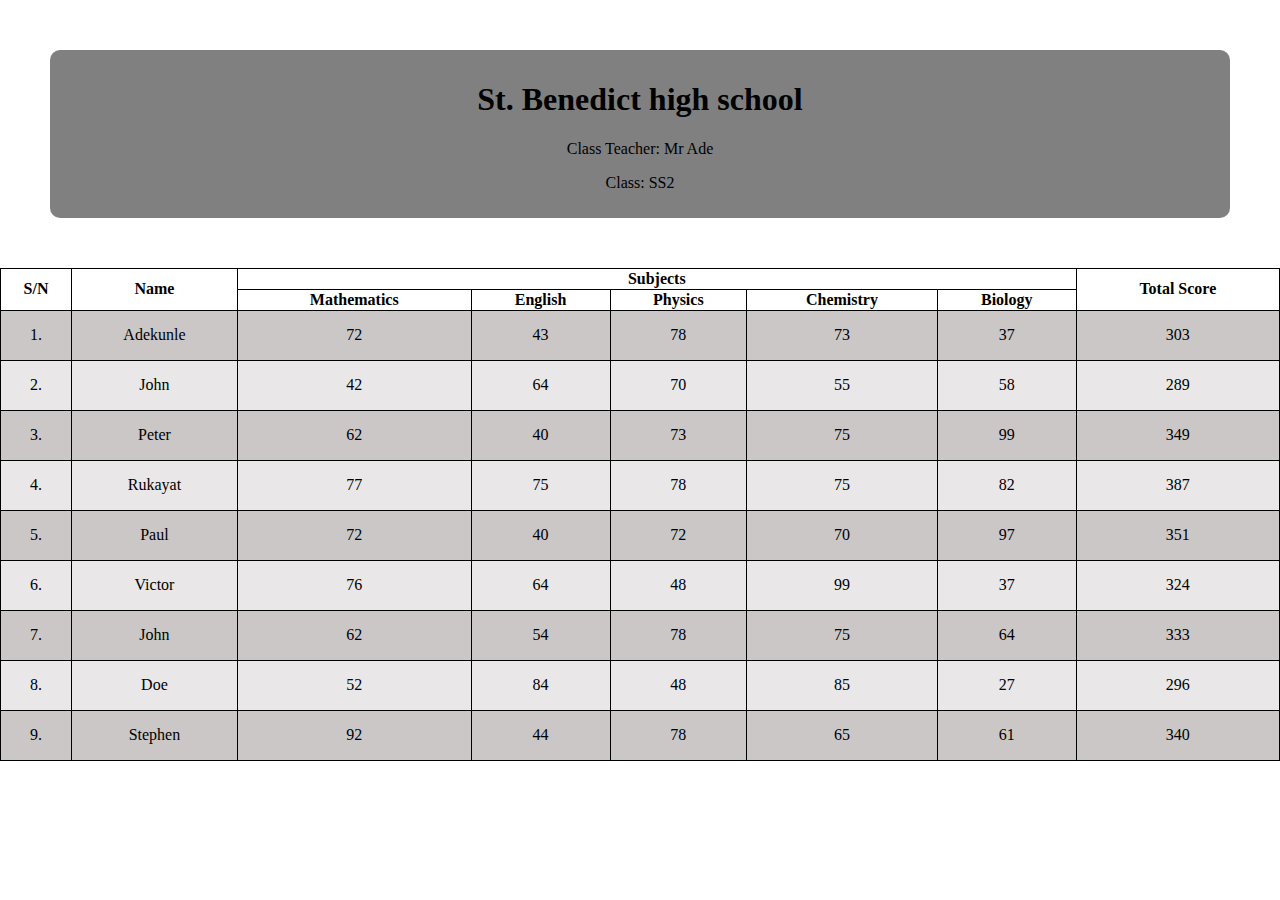
<file: index.html>
<!DOCTYPE html>
<html lang="en">
<head>
    <meta charset="UTF-8">
    <meta http-equiv="X-UA-Compatible" content="IE=edge">
    <meta name="viewport" content="width=device-width, initial-scale=1.0">
    <title>HTML: Table</title>
    <style>
        table{
            width: 100%;
            text-align: center;
            border: 1px solid black; 
            border-collapse:collapse; 
        }
        td,th{
            text-align: center;
            border: 1px solid black;
            border-collapse:collapse;
            
        }
        header{
            text-align: center;
            background-color: grey;
            margin: 50px;
            padding: 10px;
            border-radius: 10px;
        }
        tbody > tr:nth-child(odd){
            height: 50px;
            background-color: rgba(82, 69, 69, 0.3);
        }
        tbody > tr:nth-child(even){
            height: 50px;
            background-color: rgba(181, 174, 174, 0.3);
        }
        
    </style>
</head>
<body style="margin: 0px;">
   <header id="heading">
      <h1>St. Benedict high school </h1>
      <p>Class Teacher: Mr Ade</p>
      <p>Class: SS2</p>
   </header>
   <main>
       <table>
           <!-- <caption>Student's Test Score</caption> -->
           <thead>
                <tr>
                    <th rowspan="2" width="" 2%>S/N</th>
                    <th rowspan="2">Name</th>
                    <th colspan="5">Subjects</th>
                    <th rowspan="2" colspan="2">Total Score</th>
                </tr>
                <tr>
                    <th>Mathematics</th>
                    <th>English</th>
                    <th>Physics</th>
                    <th>Chemistry</th>
                    <th>Biology</th>
                </tr>
           </thead>
           <tbody>
                <tr class="table-row">
                    <td class="table-data">1.</td>
                    <td class="table-data">Adekunle</td>
                    <td class="table-data">72</td>
                    <td class="table-data">43</td>
                    <td class="table-data">78</td>
                    <td class="table-data">73</td>
                    <td class="table-data">37</td>
                    <td class="table-data" colspan="2">303</td>
                    
                </tr>
                <tr class="table-row">
                    <td class="table-data">2.</td>
                    <td class="table-data">John</td>
                    <td class="table-data">42</td>
                    <td class="table-data">64</td>
                    <td class="table-data">70</td>
                    <td class="table-data">55</td>
                    <td class="table-data">58</td>
                    <td class="table-data" colspan="2">289</td>
                </tr>
                <tr class="table-row">
                    <td class="table-data">3.</td>
                    <td class="table-data">Peter</td>
                    <td class="table-data">62</td>
                    <td class="table-data">40</td>
                    <td class="table-data">73</td>
                    <td class="table-data">75</td>
                    <td class="table-data">99</td>
                    <td class="table-data">349</td>
                </tr>
                <tr class="table-row">
                    <td class="table-data">4.</td>
                    <td class="table-data">Rukayat</td>
                    <td class="table-data">77</td>
                    <td class="table-data">75</td>
                    <td class="table-data">78</td>
                    <td class="table-data">75</td>
                    <td class="table-data">82</td>
                    <td class="table-data">387</td>
                </tr>
                <tr class="table-row">
                    <td class="table-data">5.</td>
                    <td class="table-data">Paul</td>
                    <td class="table-data">72</td>
                    <td class="table-data">40</td>
                    <td class="table-data">72</td>
                    <td class="table-data">70</td>
                    <td class="table-data">97</td>
                    <td class="table-data">351</td>
                    
                </tr>
                <tr class="table-row">
                    <td class="table-data">6.</td>
                    <td class="table-data">Victor</td>
                    <td class="table-data">76</td>
                    <td class="table-data">64</td>
                    <td class="table-data">48</td>
                    <td class="table-data">99</td>
                    <td class="table-data">37</td>
                    <td class="table-data">324</td>
                </tr>
                <tr class="table-row">
                    <td class="table-data">7.</td>
                    <td class="table-data">John</td>
                    <td class="table-data">62</td>
                    <td class="table-data">54</td>
                    <td class="table-data">78</td>
                    <td class="table-data">75</td>
                    <td class="table-data">64</td>
                    <td class="table-data">333</td>
                </tr>
                <tr class="table-row">
                    <td class="table-data">8.</td>
                    <td class="table-data">Doe</td>
                    <td class="table-data">52</td>
                    <td class="table-data">84</td>
                    <td class="table-data">48</td>
                    <td class="table-data">85</td>
                    <td class="table-data">27</td>
                    <td class="table-data">296</td>
                </tr>
                <tr class="table-row">
                    <td class="table-data">9.</td>
                    <td class="table-data">Stephen</td>
                    <td class="table-data">92</td>
                    <td class="table-data">44</td>
                    <td class="table-data">78</td>
                    <td class="table-data">65</td>
                    <td class="table-data">61</td>
                    <td class="table-data">340</td>
                </tr>
           </tbody>
           <tfoot>
           </tfoot>
       </table>
   </main> 
</body>
</html>
</file>
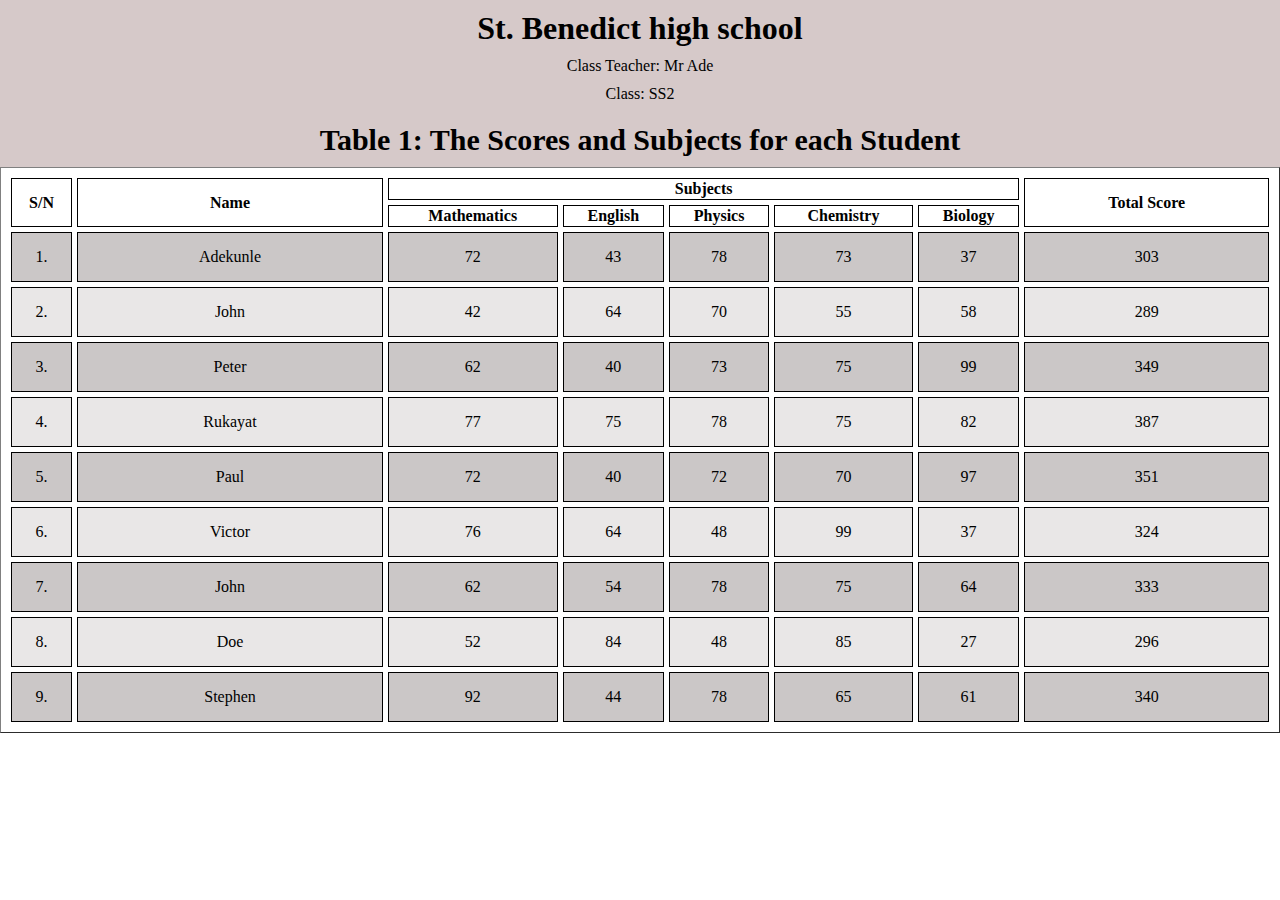
<file: codepen.html>
<!DOCTYPE html>
<html lang="en">

<head>
  <meta charset="UTF-8">
  <meta http-equiv="X-UA-Compatible" content="IE=edge">
  <meta name="viewport" content="width=device-width, initial-scale=1.0">
  <title>HTML: Table</title>
  <link rel="stylesheet" href="codepen.css">
</head>

<body>
  <header id="heading">
    <h1>St. Benedict high school </h1>
    <p>Class Teacher: Mr Ade</p>
    <p>Class: SS2</p>
  </header>
  <main>
    <table border="1" style="width: 100%; padding: 5px; border-spacing: 5px;">
      <caption style="padding-bottom: 10px; font-size: 30px; font-weight:bold">Table 1: The Scores and Subjects for each Student</caption>
      <thead>
        <tr>
          <th rowspan="2" width="5%">S/N</th>
          <th rowspan="2" width="25%">Name</th>
          <th colspan="5" style="width: 50%">Subjects</th>
          <th rowspan="2" width="20%">Total Score</th>
        </tr>
        <tr>
          <th>Mathematics</th>
          <th>English</th>
          <th>Physics</th>
          <th>Chemistry</th>
          <th>Biology</th>
        </tr>
      </thead>
      <tbody>
        <tr class="table-row">
          <td class="table-data">1.</td>
          <td class="table-data">Adekunle</td>
          <td class="table-data">72</td>
          <td class="table-data">43</td>
          <td class="table-data">78</td>
          <td class="table-data">73</td>
          <td class="table-data">37</td>
          <td class="table-data">303</td>

        </tr>
        <tr class="table-row">
          <td class="table-data">2.</td>
          <td class="table-data">John</td>
          <td class="table-data">42</td>
          <td class="table-data">64</td>
          <td class="table-data">70</td>
          <td class="table-data">55</td>
          <td class="table-data">58</td>
          <td class="table-data">289</td>
        </tr>
        <tr class="table-row">
          <td class="table-data">3.</td>
          <td class="table-data">Peter</td>
          <td class="table-data">62</td>
          <td class="table-data">40</td>
          <td class="table-data">73</td>
          <td class="table-data">75</td>
          <td class="table-data">99</td>
          <td class="table-data">349</td>
        </tr>
        <tr class="table-row">
          <td class="table-data">4.</td>
          <td class="table-data">Rukayat</td>
          <td class="table-data">77</td>
          <td class="table-data">75</td>
          <td class="table-data">78</td>
          <td class="table-data">75</td>
          <td class="table-data">82</td>
          <td class="table-data">387</td>
        </tr>
        <tr class="table-row">
          <td class="table-data">5.</td>
          <td class="table-data">Paul</td>
          <td class="table-data">72</td>
          <td class="table-data">40</td>
          <td class="table-data">72</td>
          <td class="table-data">70</td>
          <td class="table-data">97</td>
          <td class="table-data">351</td>

        </tr>
        <tr class="table-row">
          <td class="table-data">6.</td>
          <td class="table-data">Victor</td>
          <td class="table-data">76</td>
          <td class="table-data">64</td>
          <td class="table-data">48</td>
          <td class="table-data">99</td>
          <td class="table-data">37</td>
          <td class="table-data">324</td>
        </tr>
        <tr class="table-row">
          <td class="table-data">7.</td>
          <td class="table-data">John</td>
          <td class="table-data">62</td>
          <td class="table-data">54</td>
          <td class="table-data">78</td>
          <td class="table-data">75</td>
          <td class="table-data">64</td>
          <td class="table-data">333</td>
        </tr>
        <tr class="table-row">
          <td class="table-data">8.</td>
          <td class="table-data">Doe</td>
          <td class="table-data">52</td>
          <td class="table-data">84</td>
          <td class="table-data">48</td>
          <td class="table-data">85</td>
          <td class="table-data">27</td>
          <td class="table-data">296</td>
        </tr>
        <tr class="table-row">
          <td class="table-data">9.</td>
          <td class="table-data">Stephen</td>
          <td class="table-data">92</td>
          <td class="table-data">44</td>
          <td class="table-data">78</td>
          <td class="table-data">65</td>
          <td class="table-data">61</td>
          <td class="table-data">340</td>
        </tr>
      </tbody>
      <tfoot>
      </tfoot>
    </table>
  </main>
</body>

</html>
</file>
<file: codepen.css>
* {
    margin: 0px;
  }
  td, th {
    text-align: center;
    border: 1px solid black;
    border-collapse: collapse;
  }
  header, caption {
    text-align: center;
    padding: 10px;
    background-color: #764c4c4d;
  }
  header > p {
    padding-top: 10px;
  }
  tbody > tr:nth-child(odd) {
    height: 50px;
    background-color: rgba(82, 69, 69, 0.3);
  }
  tbody > tr:nth-child(even) {
    height: 50px;
    background-color: rgba(181, 174, 174, 0.3);
  }
</file>
